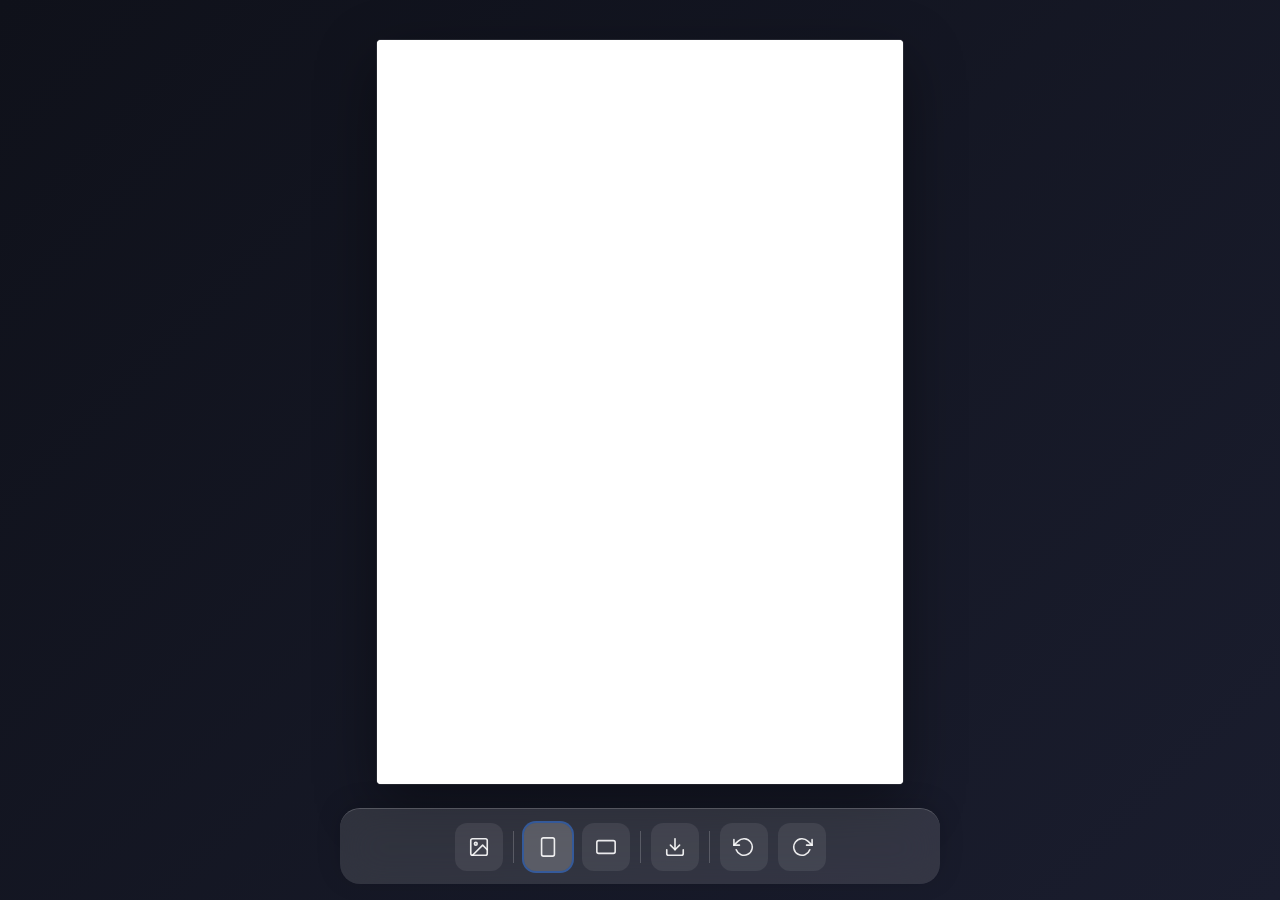
<file: index.html>
<!DOCTYPE html>
<html lang="fr">
<head>
  <meta charset="UTF-8">
  <meta name="viewport" content="width=device-width, initial-scale=1.0, maximum-scale=1.0, user-scalable=no">
  <meta name="theme-color" content="#0f111a">
  <meta name="mobile-web-app-capable" content="yes">
  <meta name="apple-mobile-web-app-capable" content="yes">
  <meta name="apple-mobile-web-app-status-bar-style" content="black-translucent">
  <title>SheetMaker | v1.1.0</title>
  <link rel="stylesheet" href="style.css">
  <link rel="manifest" href="manifest.json">
  <link rel="icon" type="image/svg+xml" href="assets/logo/logo02.svg">
  <link rel="apple-touch-icon" href="icons/icon-192.png">
</head>
<body>
  <!-- Barre d'outils haut (outils calque — visible si calque sélectionné) -->
  <div id="toolbar-top" style="display:none;">
    <div class="toolbar-group">
      <button id="btn-text" class="tool-btn" title="Texte"></button>
      <button id="btn-crop" class="tool-btn" title="Recadrer"></button>
    </div>
    <div class="toolbar-separator"></div>
    <div class="toolbar-group">
      <button id="btn-front" class="tool-btn" title="Premier plan"></button>
      <button id="btn-back" class="tool-btn" title="Arrière-plan"></button>
    </div>
    <div class="toolbar-separator"></div>
    <div class="toolbar-group">
      <button id="btn-delete" class="tool-btn" title="Supprimer"></button>
    </div>
    <div class="toolbar-separator"></div>
    <div class="toolbar-group">
      <button id="btn-lock" class="tool-btn" title="Bloquer / Débloquer"></button>
    </div>
  </div>

  <!-- Barre d'outils crop (visible en mode recadrage) -->
  <div id="toolbar-crop" style="display:none;">
    <button id="btn-crop-cancel" class="tool-btn" title="Annuler"></button>
    <button id="btn-crop-ok" class="tool-btn primary" title="Valider"></button>
  </div>

  <!-- Zone de travail A4 -->
  <div id="workspace">
    <canvas id="preview"></canvas>
    <textarea id="text-editor-overlay" class="text-editor-overlay" style="display:none;"></textarea>
  </div>

  <!-- Barre d'outils texte (entre la feuille A4 et la barre basse) -->
  <div id="toolbar-text" style="display:none;">
    <div class="toolbar-group">
      <select id="text-font" class="text-select" title="Police">
        <option value="Arial">Arial</option>
        <option value="Helvetica">Helvetica</option>
        <option value="Times New Roman">Times New Roman</option>
        <option value="Courier New">Courier New</option>
        <option value="Georgia">Georgia</option>
        <option value="Verdana">Verdana</option>
      </select>
    </div>
    <div class="toolbar-separator"></div>
    <div class="toolbar-group">
      <input type="number" id="text-size" class="text-size-input" value="150" min="8" max="500" title="Taille">
    </div>
    <div class="toolbar-separator"></div>
    <div class="toolbar-group">
      <button id="text-bold" class="tool-btn" title="Gras"></button>
    </div>
    <div class="toolbar-separator"></div>
    <div class="toolbar-group">
      <input type="color" id="text-color" class="text-color-input" value="#000000" title="Couleur">
    </div>
  </div>

  <!-- Barre d'outils bas (outils plan de travail — toujours visible) -->
  <div id="toolbar-bottom">
    <div class="toolbar-group">
      <button id="btn-import" class="tool-btn" title="Importer"></button>
      <input type="file" id="import-input" multiple accept="image/*" hidden>
    </div>
    <div class="toolbar-separator"></div>
    <div class="toolbar-group">
      <button id="btn-portrait" class="tool-btn active" title="Portrait"></button>
      <button id="btn-landscape" class="tool-btn" title="Paysage"></button>
    </div>
    <div class="toolbar-separator"></div>
    <div class="toolbar-group">
      <button id="btn-export" class="tool-btn" title="Exporter JPG"></button>
    </div>
    <div class="toolbar-separator"></div>
    <div class="toolbar-group">
      <button id="btn-undo" class="tool-btn" title="Annuler"></button>
      <button id="btn-redo" class="tool-btn" title="Refaire"></button>
    </div>
  </div>

  <!-- Modal confirmation -->
  <div id="modal-confirm" class="modal" style="display:none;">
    <div class="modal-content glass">
      <p id="modal-message"></p>
      <div class="modal-buttons">
        <button id="modal-cancel" class="modal-btn">Annuler</button>
        <button id="modal-ok" class="modal-btn primary">Confirmer</button>
      </div>
    </div>
  </div>

  <script type="module" src="icons.js"></script>
  <script type="module" src="app.js"></script>
</body>
</html>
</file>
<file: style.css>
/* ========================================
   RESET & BASE
   ======================================== */
*, *::before, *::after {
  box-sizing: border-box;
  margin: 0;
  padding: 0;
}

html, body {
  width: 100%;
  height: 100%;
  overflow: hidden;
  font-family: -apple-system, BlinkMacSystemFont, 'Segoe UI', Inter, sans-serif;
  background: linear-gradient(135deg, #0f111a 0%, #1a1d2e 100%);
  color: #ffffff;
  -webkit-tap-highlight-color: transparent;
  user-select: none;
}

/* ========================================
   BARRES D'OUTILS — COMMUN
   ======================================== */
.toolbar-group {
  display: flex;
  gap: 6px;
  align-items: center;
}

.toolbar-separator {
  width: 1px;
  height: 28px;
  background: rgba(255,255,255,0.2);
  flex-shrink: 0;
  margin: 0 6px;
}

/* ========================================
   TOOLBAR HAUT (outils calque)
   ======================================== */
#toolbar-top {
  position: fixed;
  top: 0;
  left: 0;
  right: 0;
  z-index: 100;
  display: flex;
  justify-content: center;
  align-items: center;
  padding: 8px 16px;
  padding-top: calc(8px + env(safe-area-inset-top, 0px));
  height: 52px;
  backdrop-filter: blur(20px);
  -webkit-backdrop-filter: blur(20px);
  background: rgba(255,255,255,0.12);
  border-bottom: 1px solid rgba(255,255,255,0.18);
  border-radius: 0 0 20px 20px;
  box-shadow: 0 4px 24px rgba(0,0,0,0.15);
  animation: toolbar-slide-down 0.2s ease;
}

@keyframes toolbar-slide-down {
  from { opacity: 0; transform: translateY(-100%); }
  to { opacity: 1; transform: translateY(0); }
}

/* ========================================
   TOOLBAR CROP (mode recadrage)
   ======================================== */
#toolbar-crop {
  position: fixed;
  bottom: 80px;
  left: 50%;
  transform: translateX(-50%);
  z-index: 110;
  display: flex;
  gap: 16px;
  padding: 12px 24px;
  backdrop-filter: blur(20px);
  -webkit-backdrop-filter: blur(20px);
  background: rgba(0,0,0,0.7);
  border: 1px solid rgba(255,255,255,0.2);
  border-radius: 20px;
  box-shadow: 0 8px 32px rgba(0,0,0,0.4);
}

/* ========================================
   WORKSPACE
   ======================================== */
#workspace {
  width: 100%;
  height: calc(100vh - 68px);
  display: flex;
  align-items: center;
  justify-content: center;
  padding: 12px;
}

#workspace.has-topbar {
  height: calc(100vh - 68px - 52px);
  padding-top: 60px;
}

#workspace.has-textbar {
  height: calc(100vh - 68px - 48px);
  padding-top: 60px;
}

#workspace.has-topbar.has-textbar {
  height: calc(100vh - 68px - 52px - 48px);
}

/* ========================================
   CANVAS A4
   ======================================== */
#preview {
  background: #ffffff;
  box-shadow:
    0 20px 60px rgba(0,0,0,0.4),
    0 0 0 1px rgba(255,255,255,0.1);
  border-radius: 4px;
  max-width: 100%;
  max-height: 100%;
  touch-action: none;
}

/* ========================================
   TOOLBAR BAS (outils plan de travail)
   ======================================== */
#toolbar-bottom {
  position: fixed;
  bottom: 0;
  left: 0;
  right: 0;
  z-index: 100;
  display: flex;
  justify-content: center;
  align-items: center;
  padding: 8px 16px;
  padding-bottom: calc(8px + env(safe-area-inset-bottom, 0px));
  height: 68px;
  backdrop-filter: blur(20px);
  -webkit-backdrop-filter: blur(20px);
  background: rgba(255,255,255,0.12);
  border-top: 1px solid rgba(255,255,255,0.18);
  border-radius: 20px 20px 0 0;
  box-shadow: 0 -4px 24px rgba(0,0,0,0.15);
}

/* ========================================
   TOOLBAR TEXTE (entre feuille et barre basse)
   ======================================== */
#toolbar-text {
  position: fixed;
  bottom: 68px;
  left: 0;
  right: 0;
  z-index: 100;
  display: flex;
  justify-content: center;
  align-items: center;
  gap: 6px;
  padding: 6px 12px;
  height: 48px;
  backdrop-filter: blur(20px);
  -webkit-backdrop-filter: blur(20px);
  background: rgba(255,255,255,0.12);
  border-top: 1px solid rgba(255,255,255,0.18);
  border-bottom: 1px solid rgba(255,255,255,0.18);
  animation: toolbar-slide-up 0.2s ease;
}

@keyframes toolbar-slide-up {
  from { opacity: 0; transform: translateY(100%); }
  to { opacity: 1; transform: translateY(0); }
}

.text-select {
  background: rgba(255,255,255,0.1);
  color: #ffffff;
  border: 1px solid rgba(255,255,255,0.2);
  border-radius: 8px;
  padding: 4px 8px;
  font-size: 13px;
  height: 34px;
  cursor: pointer;
  outline: none;
  min-width: 100px;
}

.text-select option {
  background: #1a1d2e;
  color: #ffffff;
}

.text-size-input {
  background: rgba(255,255,255,0.1);
  color: #ffffff;
  border: 1px solid rgba(255,255,255,0.2);
  border-radius: 8px;
  padding: 4px 8px;
  font-size: 13px;
  height: 34px;
  width: 64px;
  text-align: center;
  outline: none;
}

.text-size-input::-webkit-inner-spin-button {
  opacity: 0.5;
}

.text-color-input {
  width: 34px;
  height: 34px;
  padding: 0;
  border: 1px solid rgba(255,255,255,0.2);
  border-radius: 8px;
  cursor: pointer;
  background: none;
}

.text-color-input::-webkit-color-swatch-wrapper {
  padding: 2px;
}

.text-color-input::-webkit-color-swatch {
  border: none;
  border-radius: 6px;
}

/* ========================================
   BOUTONS OUTILS
   ======================================== */
.tool-btn {
  width: 42px;
  height: 42px;
  min-width: 42px;
  border: none;
  border-radius: 12px;
  background: rgba(255,255,255,0.08);
  color: rgba(255,255,255,0.9);
  cursor: pointer;
  display: flex;
  align-items: center;
  justify-content: center;
  transition: transform 0.12s, background 0.12s, opacity 0.12s;
  touch-action: manipulation;
  flex-shrink: 0;
}

.tool-btn:active {
  transform: scale(0.92);
  opacity: 0.7;
}

.tool-btn.active {
  background: rgba(255,255,255,0.2);
  box-shadow: 0 0 0 2px rgba(59,130,246,0.5);
}

.tool-btn.primary {
  background: rgba(59,130,246,0.8);
  color: #ffffff;
}

.tool-btn.locked {
  background: rgba(239,68,68,0.6);
  box-shadow: 0 0 0 2px rgba(239,68,68,0.4);
}

.tool-btn.locked svg {
  color: #ffffff;
}

.tool-btn svg {
  width: 20px;
  height: 20px;
  stroke-width: 1.75;
}

/* ========================================
   MODAL
   ======================================== */
.modal {
  position: fixed;
  top: 0;
  left: 0;
  right: 0;
  bottom: 0;
  z-index: 200;
  display: flex;
  align-items: center;
  justify-content: center;
  background: rgba(0,0,0,0.5);
  backdrop-filter: blur(8px);
}

.modal-content {
  max-width: 320px;
  padding: 24px;
  text-align: center;
}

.modal-content.glass {
  background: rgba(255,255,255,0.12);
  backdrop-filter: blur(20px);
  -webkit-backdrop-filter: blur(20px);
  border: 1px solid rgba(255,255,255,0.18);
  box-shadow: 0 8px 32px rgba(0,0,0,0.3);
  border-radius: 16px;
}

.modal-buttons {
  display: flex;
  gap: 12px;
  margin-top: 20px;
  justify-content: center;
}

.modal-btn {
  padding: 12px 24px;
  border: none;
  border-radius: 12px;
  font-size: 14px;
  font-weight: 500;
  cursor: pointer;
  background: rgba(255,255,255,0.1);
  color: #fff;
  transition: transform 0.12s, opacity 0.12s;
}

.modal-btn:active {
  transform: scale(0.95);
}

.modal-btn.primary {
  background: rgba(59,130,246,0.8);
}

/* ========================================
   RESPONSIVE — MOBILE SMALL (< 375px)
   ======================================== */
@media (max-width: 374px) {
  #workspace {
    padding: 8px;
    height: calc(100vh - 60px);
  }

  #workspace.has-topbar {
    height: calc(100vh - 60px - 48px);
    padding-top: 52px;
  }

  #toolbar-bottom {
    height: 60px;
    padding: 6px 12px;
    padding-bottom: calc(6px + env(safe-area-inset-bottom, 0px));
  }

  #toolbar-top {
    height: 48px;
    padding: 6px 12px;
  }

  .toolbar-group {
    gap: 4px;
  }

  .toolbar-separator {
    height: 22px;
    margin: 0 4px;
  }

  .tool-btn {
    width: 36px;
    height: 36px;
    min-width: 36px;
    border-radius: 10px;
  }

  .tool-btn svg {
    width: 18px;
    height: 18px;
  }

  #toolbar-text {
    height: 44px;
    padding: 4px 8px;
    gap: 4px;
    bottom: 60px;
  }
  .text-select { min-width: 80px; height: 30px; font-size: 12px; }
  .text-size-input { width: 54px; height: 30px; font-size: 12px; }
  .text-color-input { width: 30px; height: 30px; }
  #workspace.has-textbar {
    height: calc(100vh - 60px - 44px);
  }
  #workspace.has-topbar.has-textbar {
    height: calc(100vh - 60px - 48px - 44px);
  }
}

/* ========================================
   RESPONSIVE — MOBILE (375px - 767px)
   ======================================== */
/* Base styles already target this range */

/* ========================================
   RESPONSIVE — TABLETTE (768px+)
   ======================================== */
@media (min-width: 768px) {
  #workspace {
    padding: 32px;
    height: calc(100vh - 72px);
  }

  #workspace.has-topbar {
    height: calc(100vh - 72px - 52px);
    padding-top: 60px;
  }

  #toolbar-bottom {
    height: 72px;
    padding: 8px 32px;
    border-radius: 16px 16px 0 0;
  }

  #toolbar-top {
    height: 52px;
    padding: 10px 32px;
    border-radius: 0 0 16px 16px;
  }

  .toolbar-group {
    gap: 8px;
  }

  .toolbar-separator {
    height: 28px;
    margin: 0 8px;
  }

  .tool-btn {
    width: 44px;
    height: 44px;
    min-width: 44px;
  }

  .tool-btn svg {
    width: 22px;
    height: 22px;
  }

  #toolbar-text {
    height: 50px;
    padding: 8px 24px;
    gap: 8px;
    bottom: 72px;
  }
  .text-select { min-width: 130px; }
}

/* ========================================
   RESPONSIVE — DESKTOP (1280px+)
   ======================================== */
@media (min-width: 1280px) {
  #workspace {
    padding: 40px;
    height: calc(100vh - 76px);
  }

  #workspace.has-topbar {
    height: calc(100vh - 76px - 56px);
    padding-top: 64px;
  }

  #toolbar-bottom {
    height: 76px;
    padding: 10px 48px;
    max-width: 600px;
    left: 50%;
    transform: translateX(-50%);
    border-radius: 20px;
    bottom: 16px;
  }

  #toolbar-top {
    height: 56px;
    padding: 12px 48px;
    max-width: 600px;
    left: 50%;
    transform: translateX(-50%);
    border-radius: 0 0 20px 20px;
    top: 16px;
  }

  .toolbar-group {
    gap: 10px;
  }

  .toolbar-separator {
    height: 32px;
    margin: 0 10px;
  }

  .tool-btn {
    width: 48px;
    height: 48px;
    min-width: 48px;
  }

  #toolbar-text {
    height: 50px;
    padding: 8px 32px;
    gap: 10px;
    max-width: 600px;
    left: 50%;
    transform: translateX(-50%);
    border-radius: 0 0 16px 16px;
    bottom: 92px;
  }
  #workspace.has-textbar {
    height: calc(100vh - 76px - 50px);
  }
  #workspace.has-topbar.has-textbar {
    height: calc(100vh - 76px - 50px - 56px);
  }
}

/* ========================================
   CROP OVERLAY
   ======================================== */
#crop-overlay {
  position: absolute;
  top: 0;
  left: 0;
  right: 0;
  bottom: 0;
  pointer-events: none;
  z-index: 50;
}

/* ========================================
   SELECTION UI
   ======================================== */
.selection-handles {
  position: absolute;
  pointer-events: none;
}

/* ========================================
   OVERLAY ÉDITION TEXTE
   ======================================== */
.text-editor-overlay {
  position: absolute;
  z-index: 50;
  background: rgba(255,255,255,0.9);
  color: #000000;
  border: 2px dashed #3b82f6;
  border-radius: 4px;
  padding: 4px;
  font-family: Arial, sans-serif;
  font-size: 16px;
  line-height: 1.2;
  resize: none;
  outline: none;
  overflow: hidden;
  word-wrap: break-word;
  white-space: pre-wrap;
  text-align: center;
  -webkit-font-smoothing: antialiased;
  -moz-osx-font-smoothing: grayscale;
}
</file>
